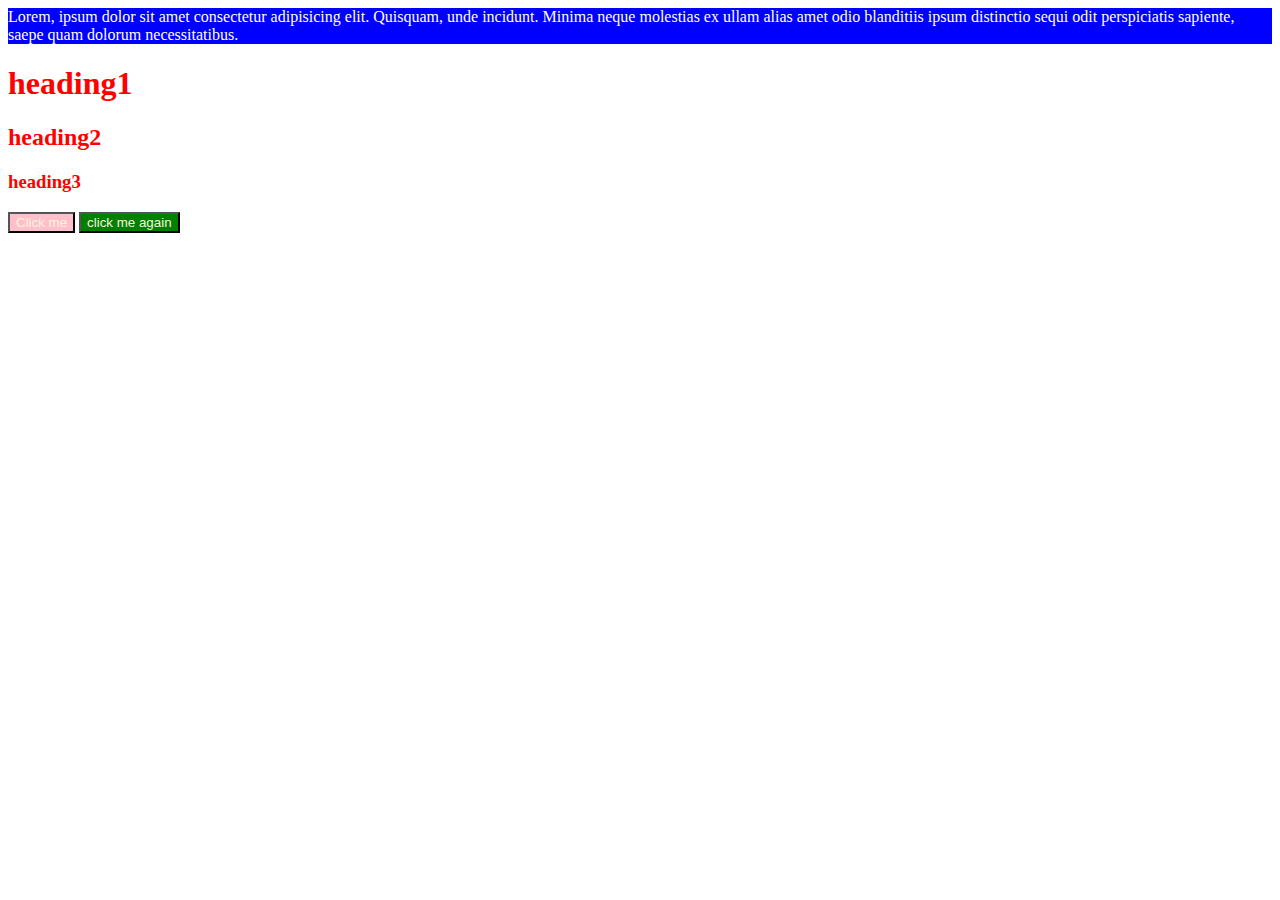
<file: practice1/index.html>
<!DOCTYPE html>
<html lang="en">

<head>
  <meta charset="UTF-8">
  <meta name="viewport" content="width=device-width, initial-scale=1.0">
  <title>Document</title>
  <link rel="stylesheet" href="style.css">
  <!-- <style>
    button{
      background-color: blue;
      color: beige;
    }
  </style> -->

</head>

<body>

  <div id="box">
    Lorem, ipsum dolor sit amet consectetur adipisicing elit. Quisquam, unde incidunt. Minima neque molestias ex ullam
    alias amet odio blanditiis ipsum distinctio sequi odit perspiciatis sapiente, saepe quam dolorum necessitatibus.
  </div>

  <h1 class="heading">heading1</h1>
  <h2 class="heading">heading2</h2>
  <h3 class="heading">heading3</h3>

  <button style="background-color: pink;">Click me</button>

  <button>click me again</button>
</body>

</html>
</file>
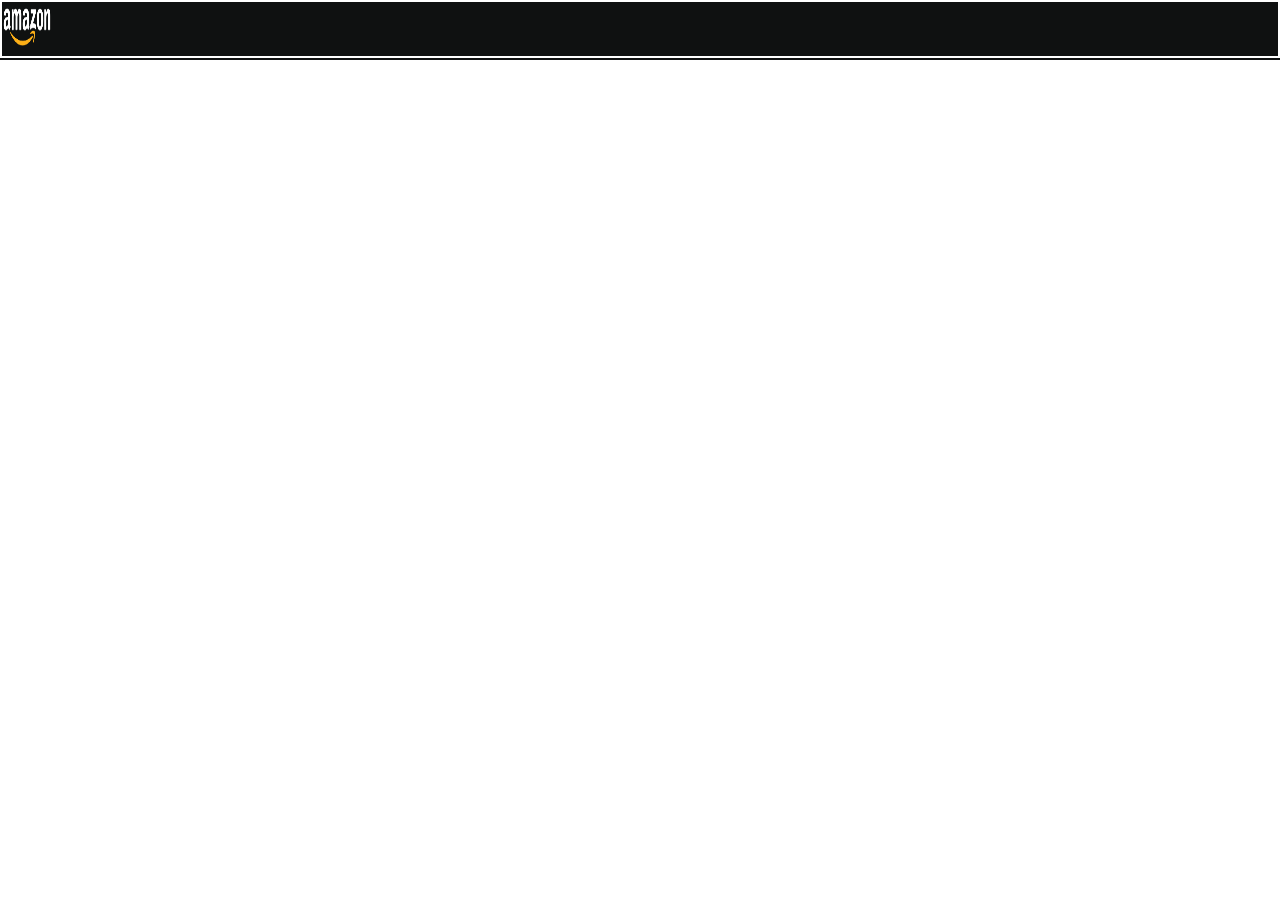
<file: Amazon.html>
<!DOCTYPE html>
<html lang="en">

<head>
  <meta charset="UTF-8">
  <meta name="viewport" content="width=device-width, initial-scale=1.0">
  <title>Document</title>
  <link rel="stylesheet" href="amazon.css">
</head>

<body>
  
  <header>
    <div class="navbar">
      <div class="navlogo border">
        <!-- <div class="logo"></div> -->
        <img src="amazon_logo.png" class="logo" alt="">
      </div>
    </div>
  </header>

</body>

</html>
</file>
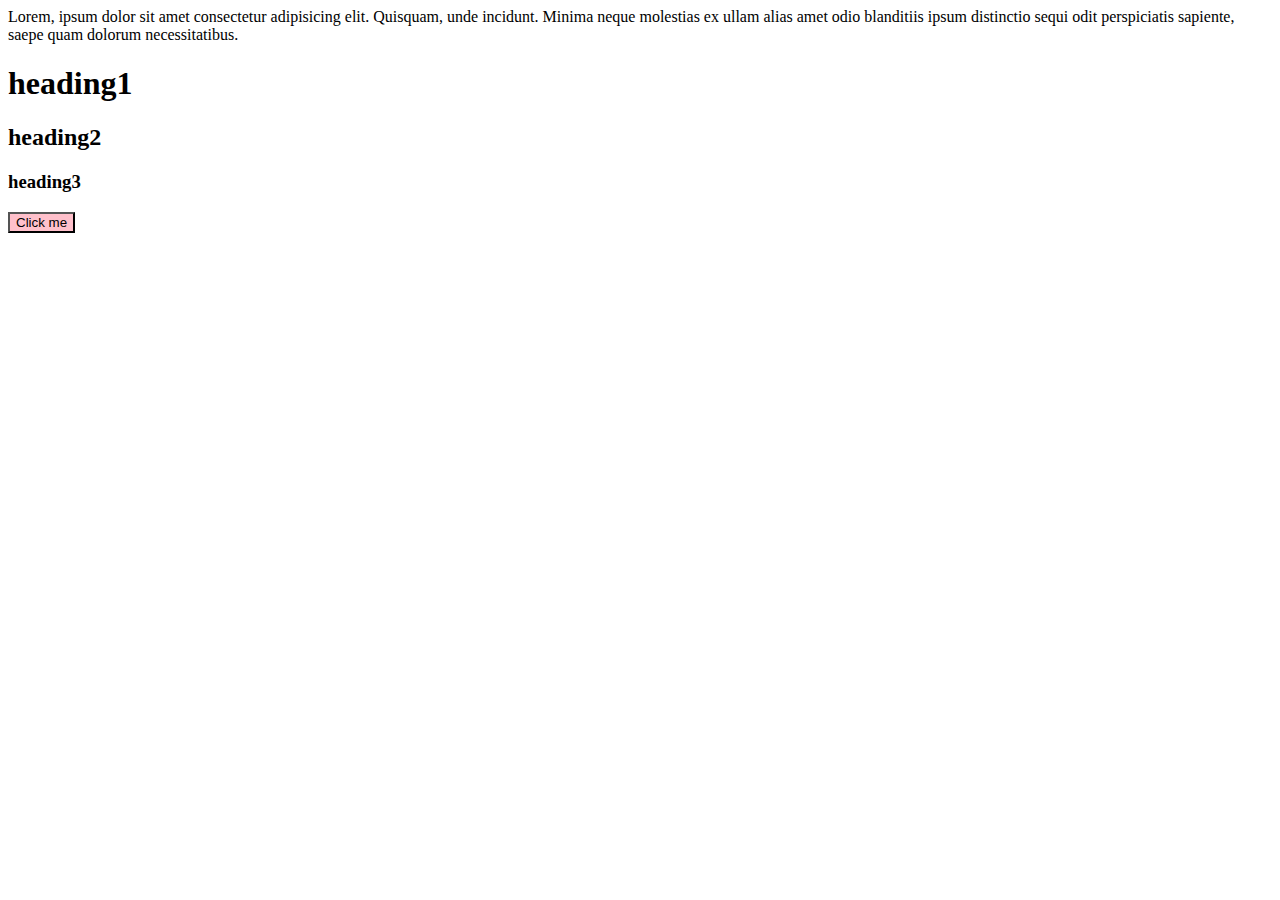
<file: practiceset_1.html>
<!DOCTYPE html>
<html lang="en">
<head>
  <meta charset="UTF-8">
  <meta name="viewport" content="width=device-width, initial-scale=1.0">
  <title>Document</title>
  <!-- <link rel="stylesheet" href="style.css"> -->
  <!-- <style>
    button{
      background-color: blue;
      color: beige;
    }
  </style> -->

</head>
<body>
  
  <div id="box">
    Lorem, ipsum dolor sit amet consectetur adipisicing elit. Quisquam, unde incidunt. Minima neque molestias ex ullam alias amet odio blanditiis ipsum distinctio sequi odit perspiciatis sapiente, saepe quam dolorum necessitatibus.
  </div>
  
  <h1 class="heading">heading1</h1>
  <h2 class="heading">heading2</h2>
  <h3 class="heading">heading3</h3>

  <button style="background-color: pink;">Click me</button>
</body>
</html>
</file>
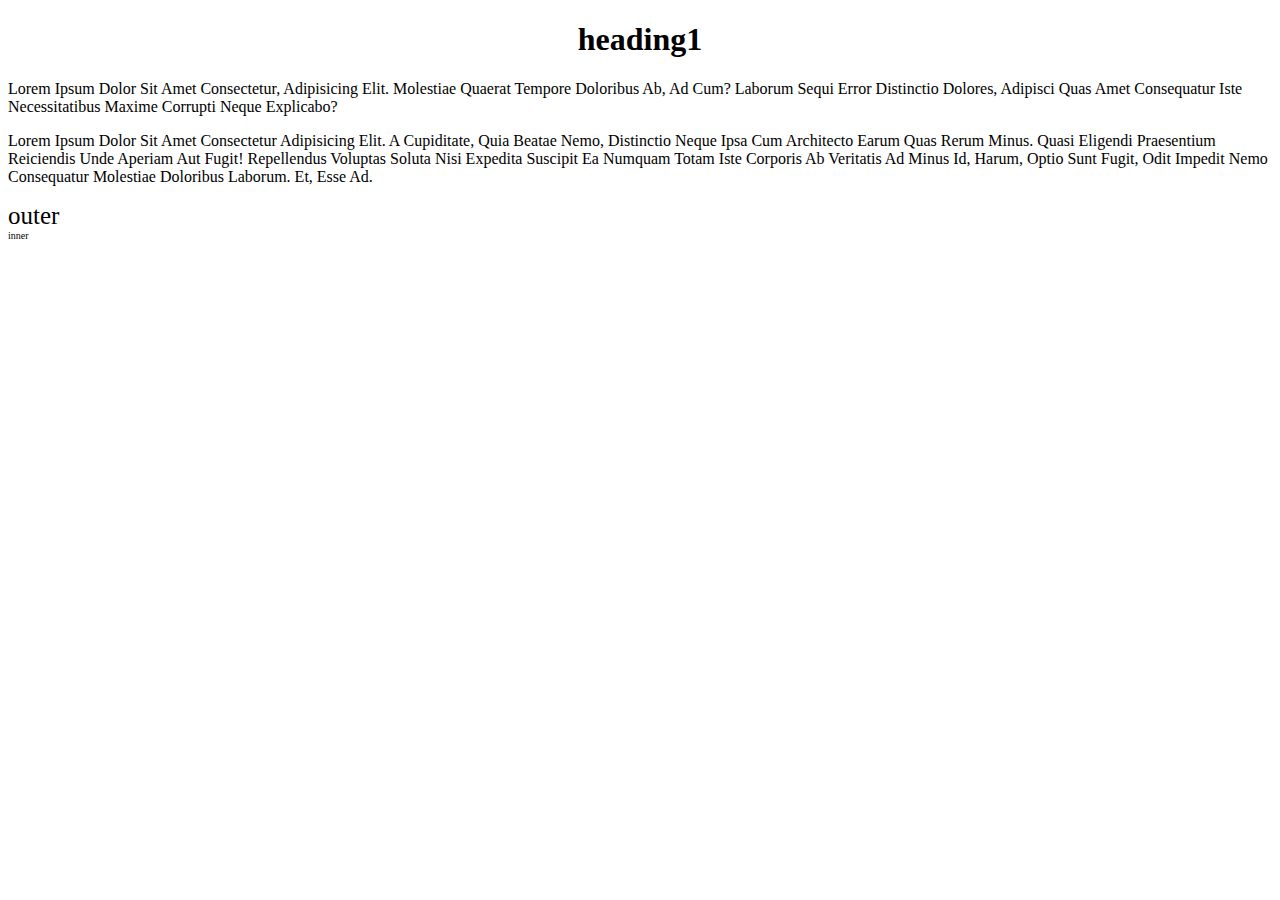
<file: practiceset_2.html>
<!DOCTYPE html>
<html lang="en">
<head>
  <meta charset="UTF-8">
  <meta name="viewport" content="width=device-width, initial-scale=1.0">
  <title>Document</title>
  <link rel="stylesheet" href="style_2.css">

</head>
<body>

  <!-- problem1 -->

  <h1>heading1</h1>
  <p>Lorem ipsum dolor sit amet consectetur, adipisicing elit. Molestiae quaerat tempore doloribus ab, ad cum? Laborum sequi error distinctio dolores, adipisci quas amet consequatur iste necessitatibus maxime corrupti neque explicabo?</p>
  
  <!-- problem2 -->
  <div>
    <p>Lorem ipsum dolor sit amet consectetur adipisicing elit. A cupiditate, quia beatae nemo, distinctio neque ipsa cum architecto earum quas rerum minus. Quasi eligendi praesentium reiciendis unde aperiam aut fugit!
    Repellendus voluptas soluta nisi expedita suscipit ea numquam totam iste corporis ab veritatis ad minus id, harum, optio sunt fugit, odit impedit nemo consequatur molestiae doloribus laborum. Et, esse ad.</p>
  </div>

  <!-- problem3 -->
  <div id="outer">
      outer
    <div id="inner">
     inner
    </div>
  </div>


</body>
</html>
</file>
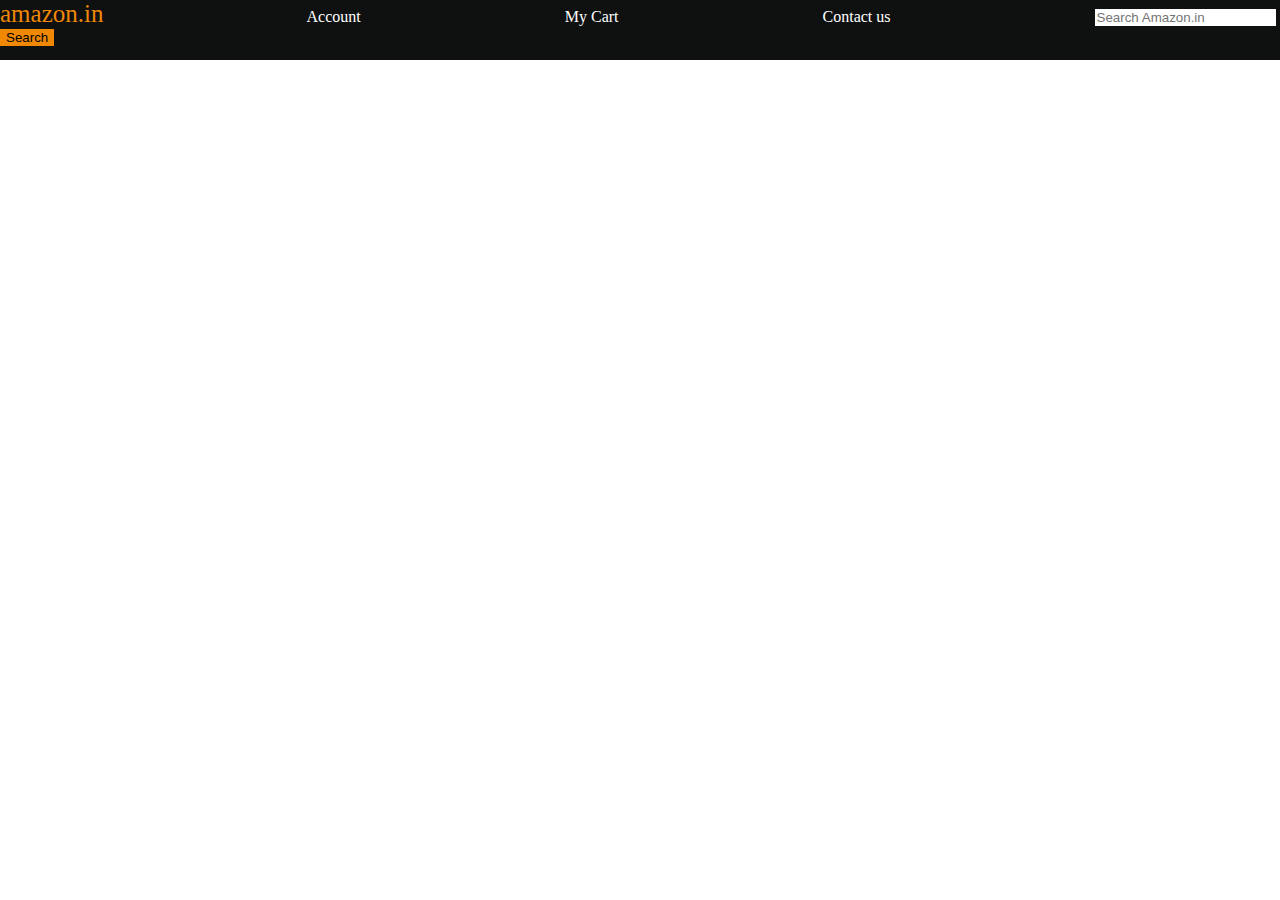
<file: practiceset_3.html>
<!DOCTYPE html>
<html lang="en">
<head>
  <meta charset="UTF-8">
  <meta name="viewport" content="width=device-width, initial-scale=1.0">
  <title>Document</title>
  <link rel="stylesheet" href="style_3.css">
</head>
<body>
  <div id="navbar">
    <a id="logo">amazon.in</a>
    <a>Account</a>
    <a>My Cart</a>
    <a>Contact us</a>
    <input placeholder="Search Amazon.in">
    <button>Search</button>
  </div>
 
</body>
</html>
</file>
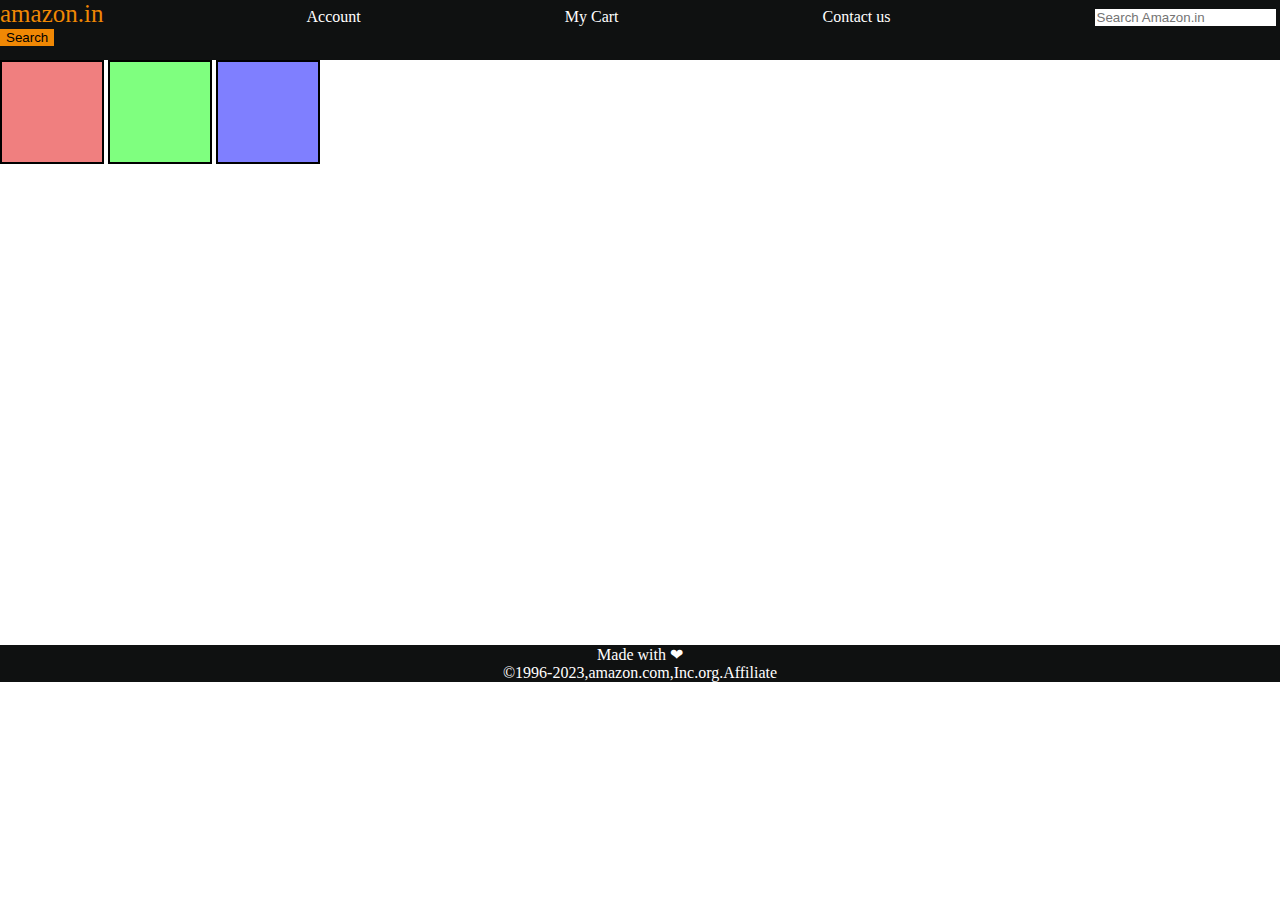
<file: practiceset_4.html>
<!DOCTYPE html>
<html lang="en">
<head>
  <meta charset="UTF-8">
  <meta name="viewport" content="width=device-width, initial-scale=1.0">
  <title>Document</title>
  <link rel="stylesheet" href="style_4.css">
</head>
<body>
  <header>
    <div id="navbar">
    <a id="logo">amazon.in</a>
    <a >Account</a>
    <a>My Cart</a>
    <a>Contact us</a>
    <input placeholder="Search Amazon.in"> 
    <button>Search</button>
    </div>
  </header>
  <div id="content">
    <div class="contentbox" style="background-color: rgba(225, 0, 0, 0.5);"></div>
    <div class="contentbox" style="background-color: rgba(0, 255, 0, 0.5);"></div>
    <div class="contentbox" style="background-color: rgba(0, 0, 255, 0.5);"></div>
  </div>
  <footer>
    Made with &#10084;<br>
    &copy;1996-2023,amazon.com,Inc.org.Affiliate
  </footer>
</body>
</html>
</file>
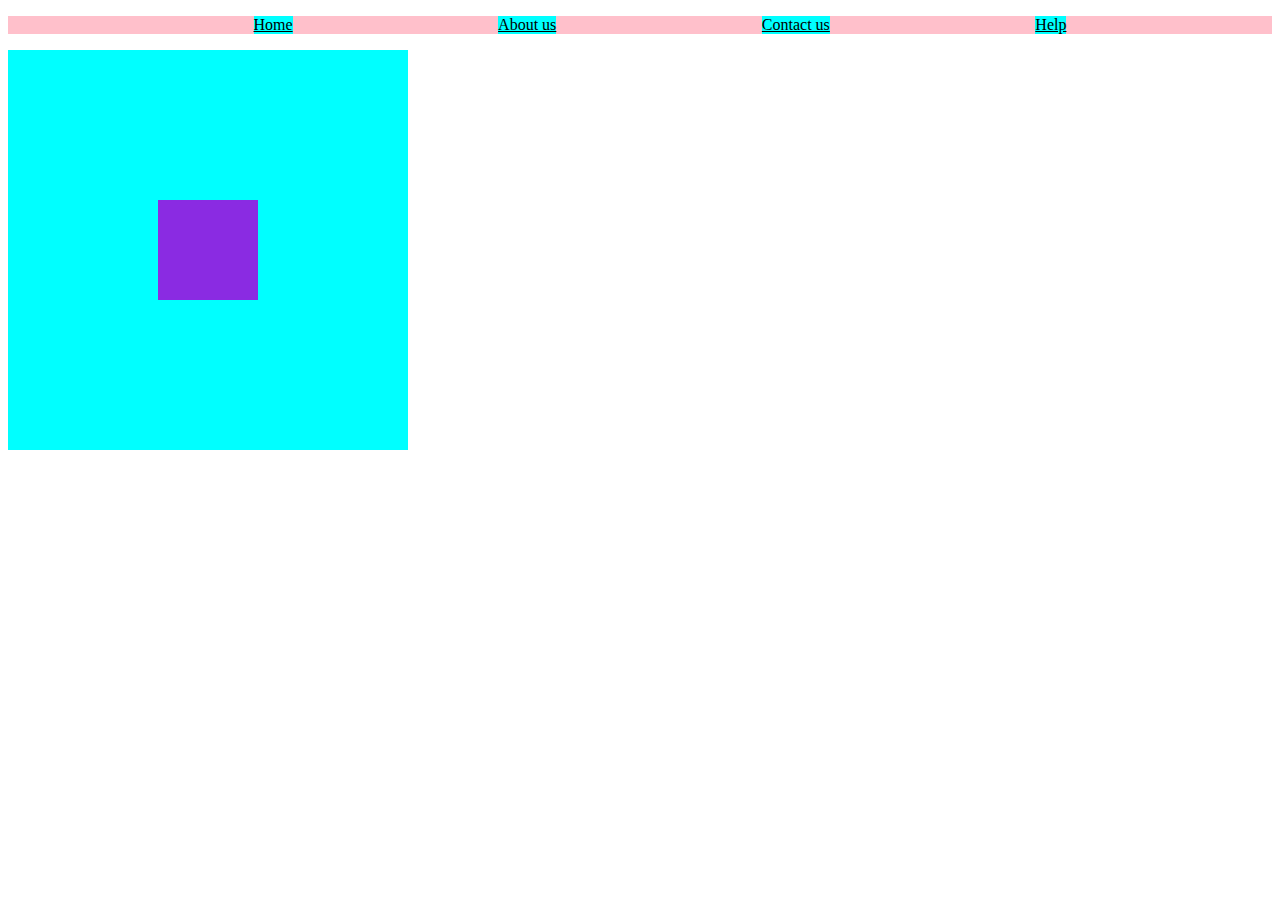
<file: practiceset_6.html>
<!DOCTYPE html>
<html lang="en">
<head>
  <meta charset="UTF-8">
  <meta name="viewport" content="width=device-width, initial-scale=1.0">
  <title>Document</title>
  <link rel="stylesheet" href="style_6.css">
</head>
<body>

  <div class="navbar">
    <ul >
      <li><a href="#">Home</a></li>
      <li><a href="#">About us</a></li>
      <li><a href="#">Contact us</a></li>
      <li><a href="#">Help</a></li>
    </ul>
  </div>

  
<!-- question no.2 -->
  <div id="outer">
         <div id="inner">
  
         </div>
   </div>
  
</body>
</html>
</file>
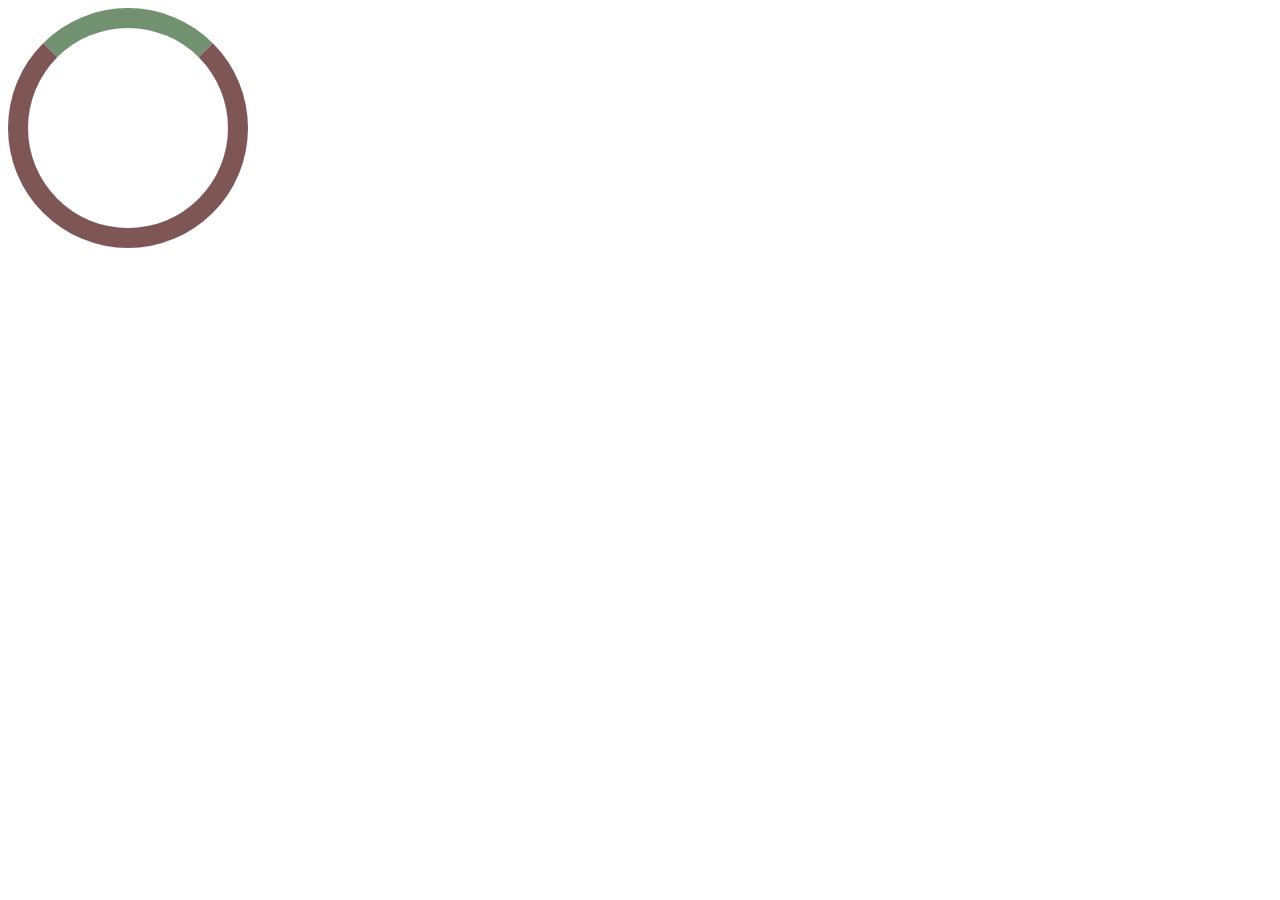
<file: practiceset_8.html>
<!DOCTYPE html>
<html lang="en">
<head>
  <meta charset="UTF-8">
  <meta name="viewport" content="width=device-width, initial-scale=1.0">
  <title>Document</title>
  <link rel="stylesheet" href="style_8.css">
</head>
<body>
  <div class="loader"></div> 
</body>
</html>
</file>
<file: practice1/style.css>
#box{
  background-color: blue;
  color: white;
}

.heading{
  color: red;
}

/* h1,h2,h3{
  color: re;
} */

button{
  background-color: green;
  color: beige;
}
</file>
<file: amazon.css>
* {
  margin: 0;
  font-family: Arial;
  border: border-box;
}

.navbar {
  height: 60px;
  background-color: #0f1111;
  color: white;
}

.nalogo {
  height: 50px;
  width: 100px;
}

.logo {
  height: 50px;
  width: 50px;
}

.border {
  border: 2px solid transparent;
}

.border:hover {
  border: 2px solid white;
}
</file>
<file: style_2.css>
h1{
  text-align: center;
}

p{
  text-transform: capitalize;
}

div{
  font-family: 'Times New Roman';
}

#outer{
  font-size: 25px;
}

#inner{
  font-size: 10px;
}
</file>
<file: style_3.css>
*{
  margin: 0;
  border: 0;
  
}

#navbar{
  height: 60px;
  background-color: #0f1111; 
  
}

#logo{
  color: #f08804;
  font-size: 25px; 
}

button{
  background-color:#f08804 ;
}

a{
  margin-right: 200px;
  color: white;
}
</file>
<file: style_4.css>
*{
  margin: 0;
  border: 0;
  
}

#navbar{
  height: 60px;
  background-color: #0f1111; 
  
}

#logo{
  color: #f08804;
  font-size: 25px; 
}

button{
  background-color:#f08804 ;
}

a{
  margin-right: 200px;
  color: white;
}

.contentbox{
  height: 100px;
  width: 100px;
  border: 2px solid black;
  display: inline-block;
}
#content{
  height: 585px;
}

footer{
  background-color: #0f1111;
  text-align: center;
  color: white;
}
</file>
<file: style_6.css>
ul{
  background-color: pink;
  display: flex;
  justify-content: space-evenly;
}
a{
  color: black;
}
li{
  list-style-type: none;
  background-color: aqua;
}

/* Question no.prset_6, Q :2 css */


#outer{
  width: 400px;
  height: 400px;
  background-color: aqua;
  display: flex;
  justify-content: center;
  align-items: center;
  
}

#inner{
  width: 100px;
  height: 100px;
  background-color: blueviolet;
  
  

}
</file>
<file: style_8.css>
.loader{
  width: 200px;
  height: 200px;
  border-radius: 50%;
  border: 20px solid rgb(126, 86, 86);
  border-top: 20px solid rgb(113, 145, 113);
  animation: spinAnimate 3s ease-in-out 0s infinite normal;
}
@keyframes spinAnimate{
  from{
    transform: rotate(0deg);
  }

  to{
    transform: rotate(360deg); 
  }
   
}
</file>
